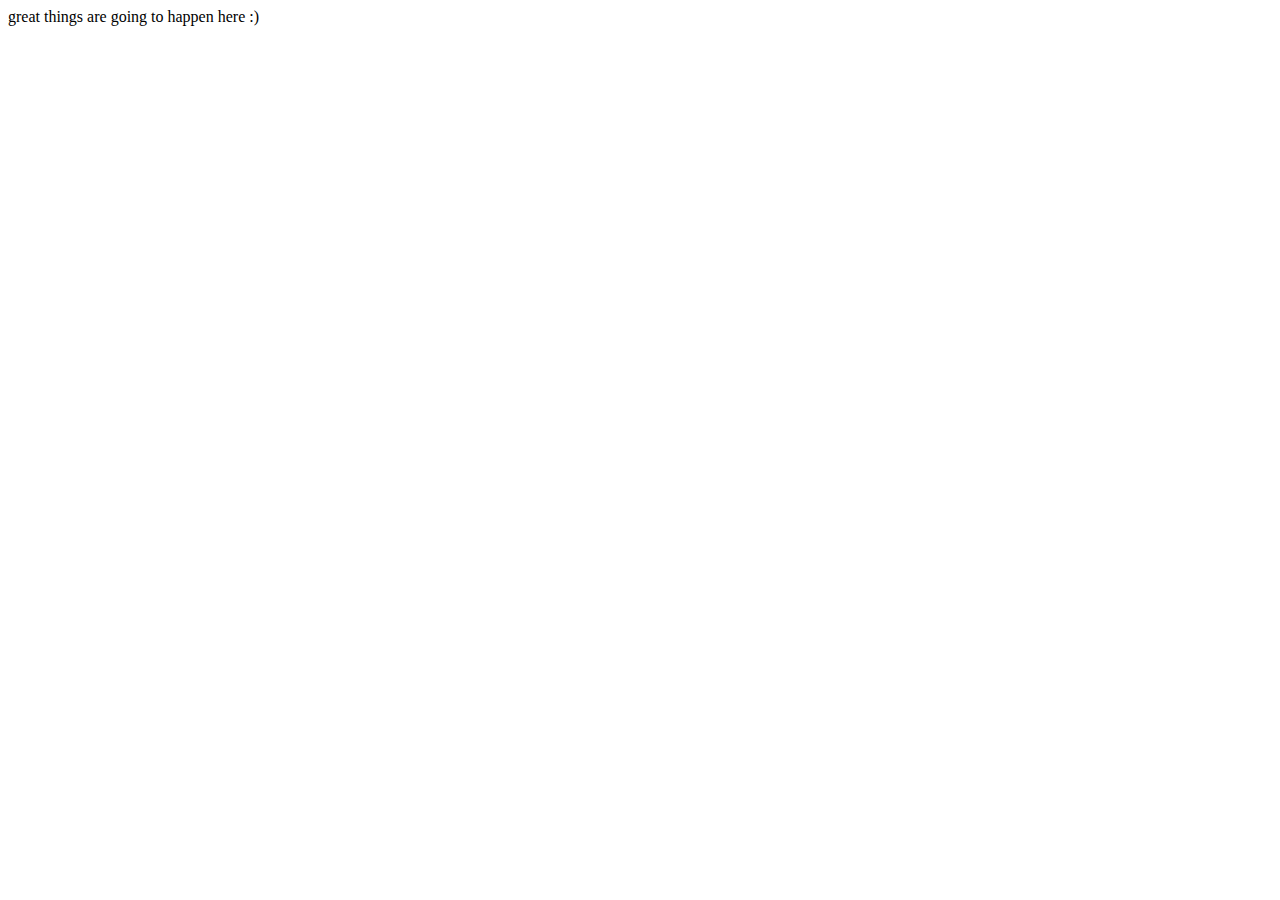
<file: index.html>
<!DOCTYPE html>
<html lang="en">
<head>
    <meta charset="UTF-8">
    <meta name="viewport" content="width=device-width, initial-scale=1.0">
    <title>Document</title>
</head>
<body>
    great things are going to happen here :)
</body>
</html>
</file>
